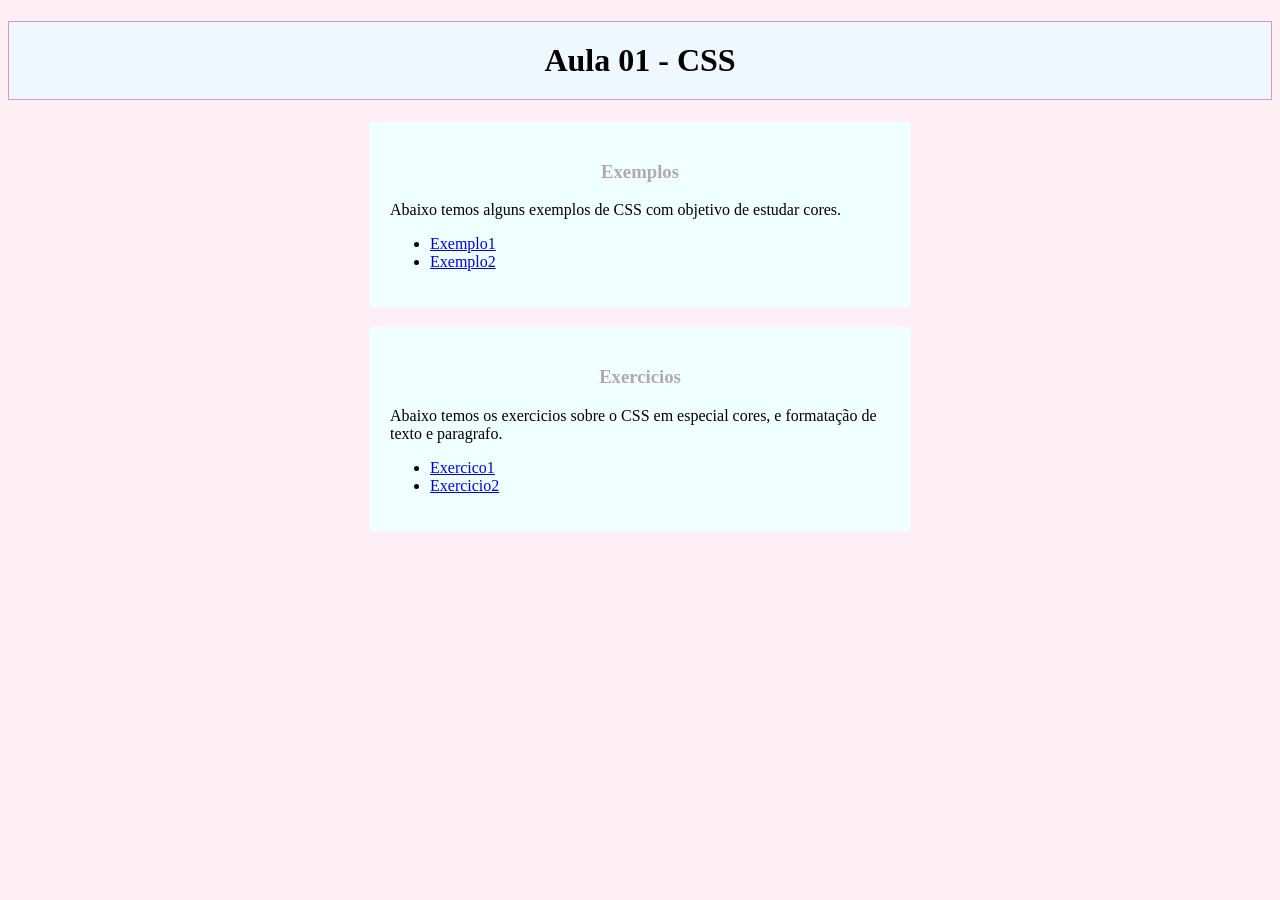
<file: Aula01/index.html>
<!DOCTYPE html>
<html lang="en">
<head>
    <meta charset="UTF-8">
    <meta name="viewport" content="width=device-width, initial-scale=1.0">
    <title>Aula 01 - CSS</title>
  <style>

body
{
    background-color: #FFF0F5;
}

h1
{
  background-color: aliceblue;
  text-align: center;
  padding: 20px;
  border: 1px solid rgb(221, 148, 211);
}
div
{
  background-color: azure;
  width: 500px;
  margin: auto;
  padding: 20px;
  margin-bottom: 20px;
}

h3
{
  text-align: center;
  color:#b3a9ac;
}


  </style>



</head>
<body>
    <h1>Aula 01 - CSS</h1>
<div>
    <h3>Exemplos</h3>
    <p>
        Abaixo temos alguns exemplos de CSS
        com objetivo de estudar cores.
    </p>


   <ul>
    <li><a href="Exemplo1.html">Exemplo1</a></li>
    <li><a href="Exemplo2.html">Exemplo2</a></li>
   </ul>

</div>

<div>
    <h3>Exercicios</h3>
    <p>
        Abaixo temos os exercicios sobre o 
        CSS em especial cores, e formatação de texto 
        e paragrafo.
    </p>

    <ul>
        <li><a href="Exercico1.html">Exercico1</a></li>
        <li><a href="Exercicio2.html">Exercicio2</a></li>
       </ul>
</div>

</body>
</html>
</file>
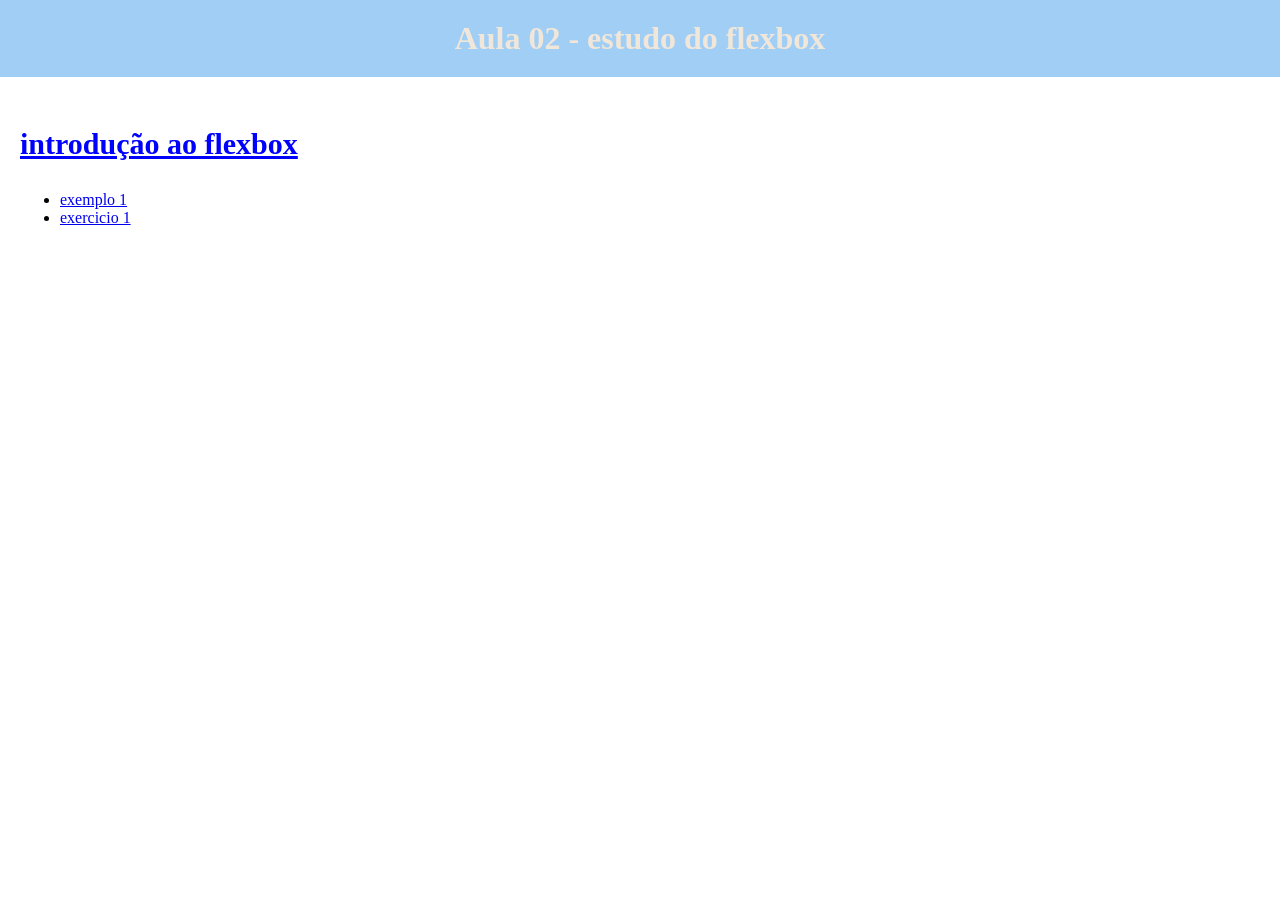
<file: aula02/index.html>
<!DOCTYPE html>
<html lang="en">
<head>
    <meta charset="UTF-8">
    <meta name="viewport" content="width, initial-scale=1.0">
    <title>Document</title>
    <link rel="stylesheet" href="estilos.css">

</head>
<body>
    <h1>Aula 02 - estudo do flexbox</h1>
    <div class="conteudo">
        <p class="subtitulo">
            introdução ao flexbox
        </p>
        <ul>
            <li><a href="exemplo1.html">exemplo 1</a></li>
            <li><a href="exercicio1.html">exercicio 1</a></li>
        </ul>
    </div>
</body>
</html>
</file>
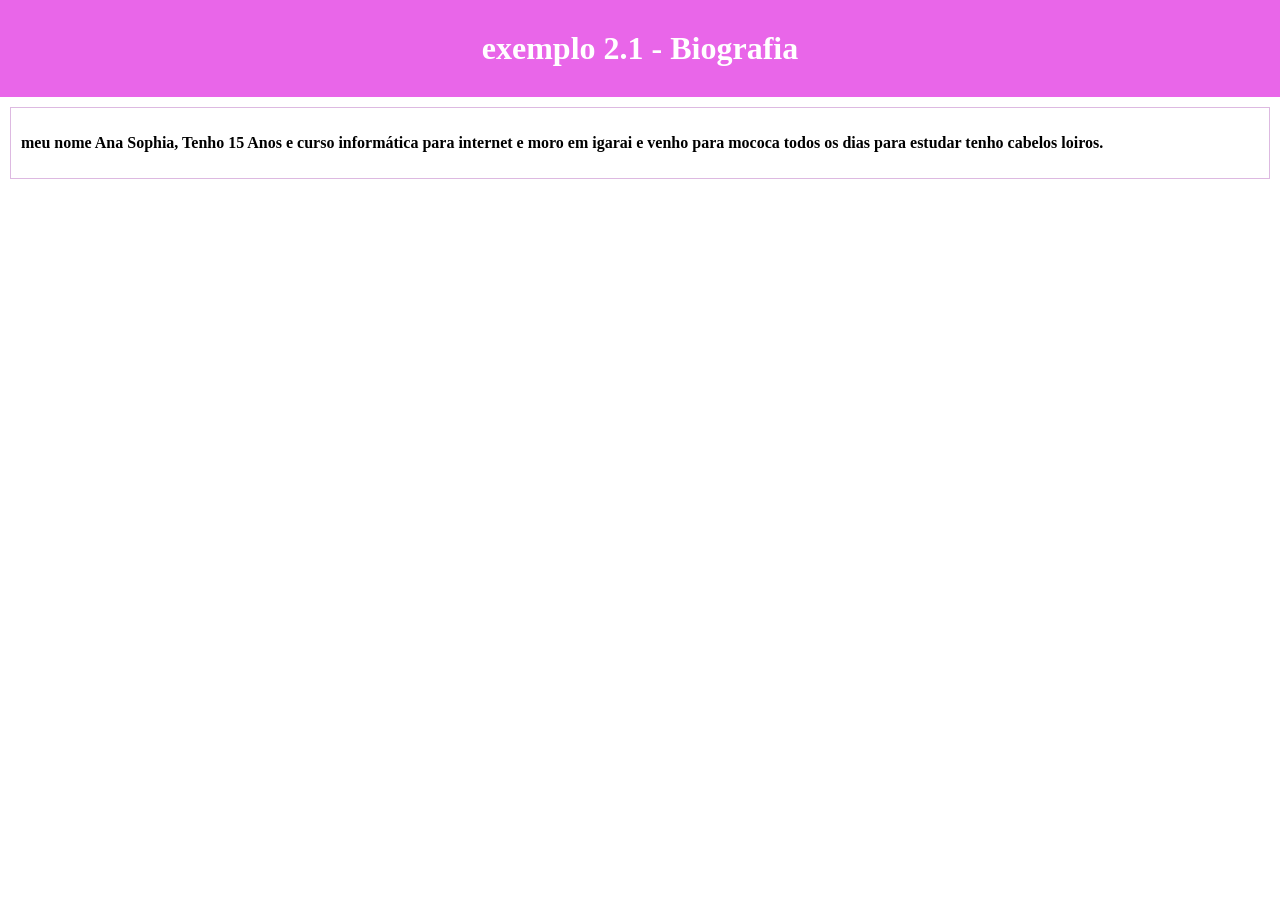
<file: Aula01/exemplo21.html>
<!DOCTYPE html>
<html lang="en">
<head>
    <meta charset="UTF-8">
    <meta name="viewport" content="width=device-width, initial-scale=1.0">
    <title>Document</title>
    <link rel="stylesheet" href="estilos.css">

</head>
<body>
    <h1>
       exemplo 2.1 -  Biografia
    </h1>
    <div>
    <p class= "negrito" >
     meu nome Ana Sophia, Tenho 15 Anos e curso informática para internet 
     e moro em igarai e venho para mococa todos os dias para estudar tenho cabelos loiros. 
    </p>
    </div>
</body>
</html>
</file>
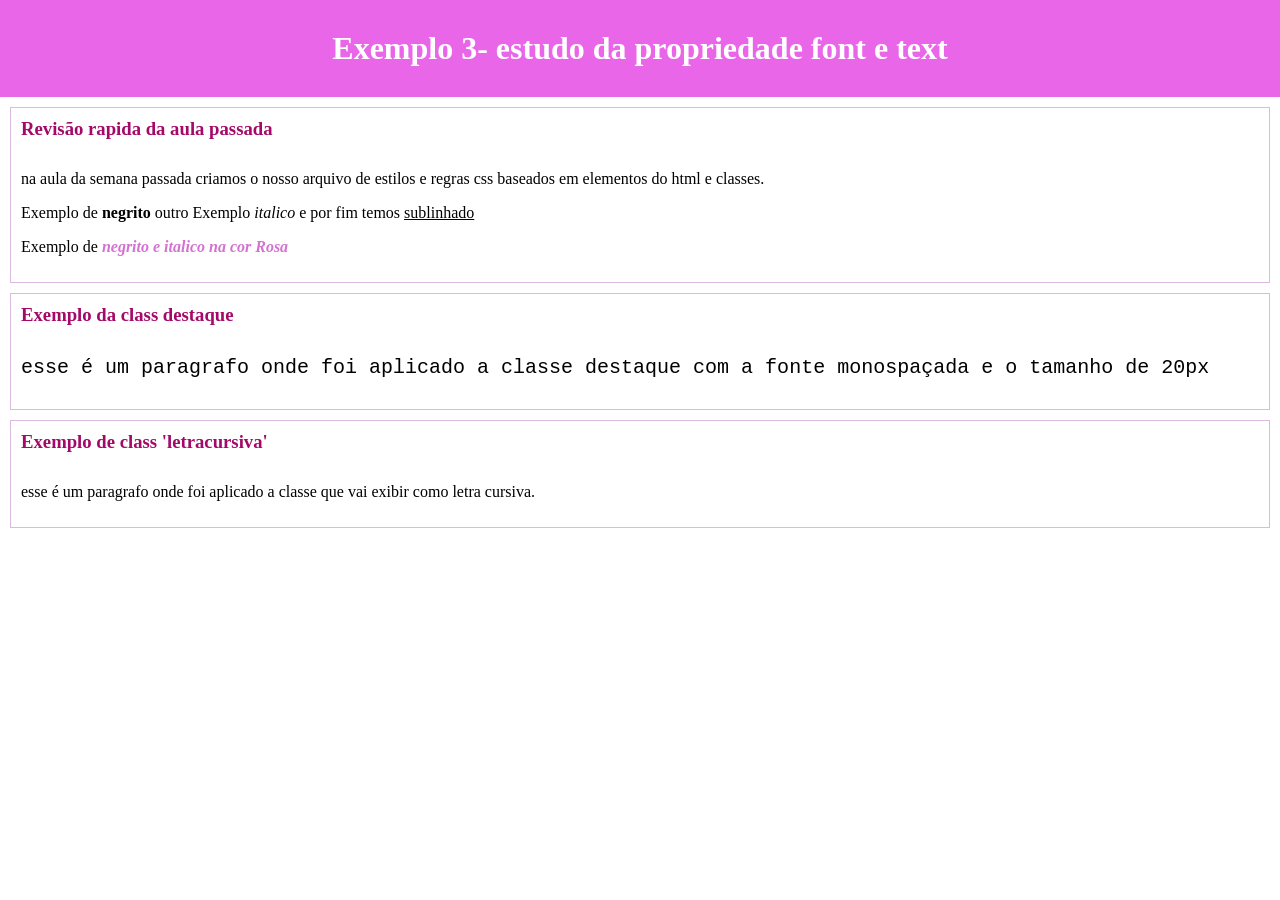
<file: Aula01/exemplo3.html>
<!DOCTYPE html>
<html lang="en">
<head>
    <meta charset="UTF-8">
    <meta name="viewport" content="width=device-width, initial-scale=1.0">
    <title>Document</title>

<link rel="stylesheet" href="estilos.css">


</head>
<body>
     <h1>
        Exemplo 3- estudo da propriedade font e text
     </h1>

     <div>
        <h3>Revisão rapida da aula passada</h3>
        <p>
            na aula da semana passada criamos o 
            nosso arquivo de estilos e regras css
            baseados em elementos do html e classes.
        </p>
        <p>
            Exemplo de <span class="negrito">negrito</span>
            outro Exemplo <span class="italico">italico</span>
            e por fim temos <span class="sublinhado">sublinhado</span>
        </p>
        <p>
            Exemplo de <span class="negrito italico azul">negrito e italico na cor Rosa</span>
        </p>
     </div>

     <div>
        <h3>Exemplo da class destaque</h3>
        <p class="destaque">
            esse é um paragrafo onde foi aplicado 
            a classe destaque com 
            a fonte monospaçada
            e o tamanho de 20px
        </p>
     </div>
     <div>
        <h3>Exemplo de class 'letracursiva'</h3>
        <p class="letracursiva">
            esse é um paragrafo onde foi aplicado
            a classe que vai exibir como letra
            cursiva.
        </p>
     </div>

</body>
</html>
</file>
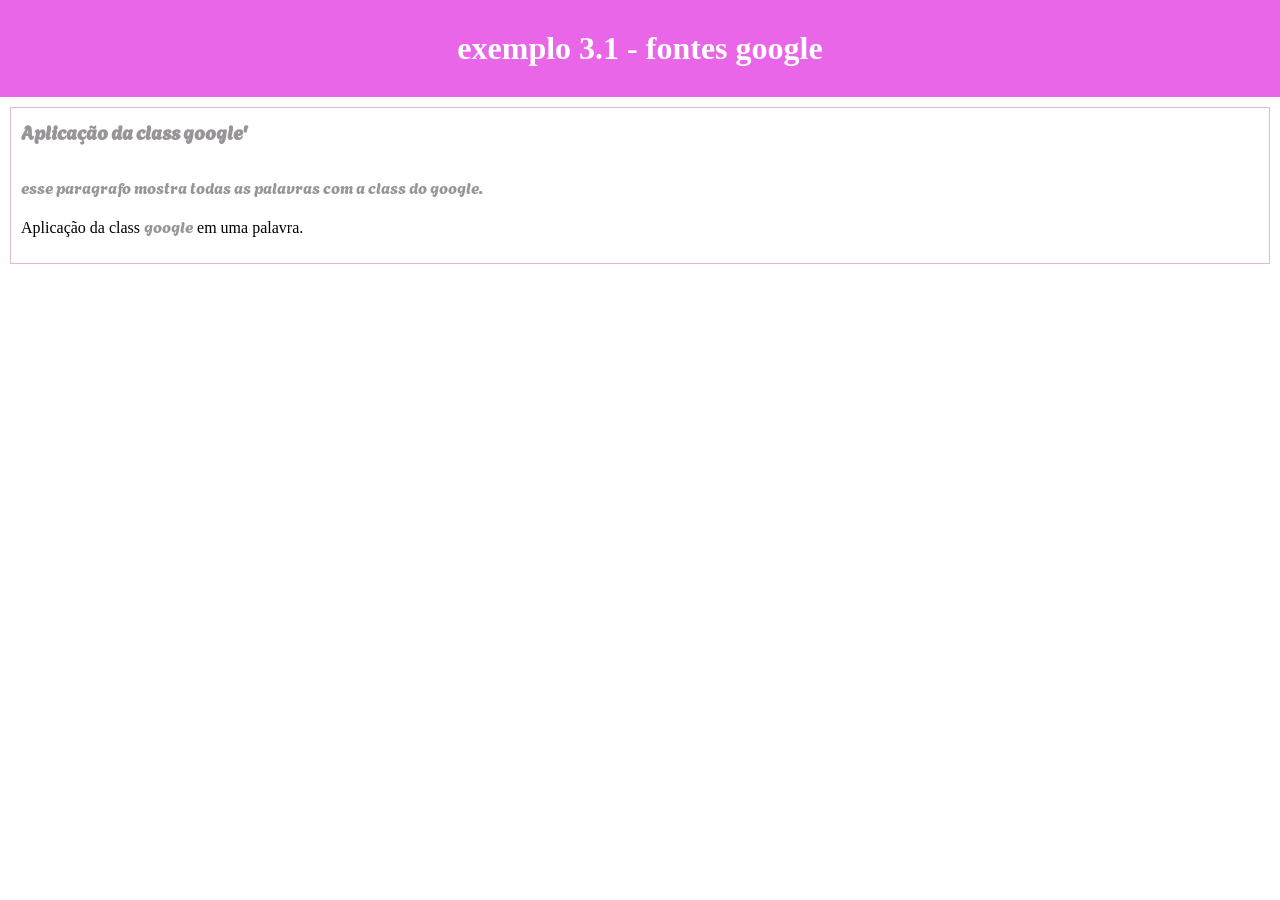
<file: Aula01/exemplo31.html>
<!DOCTYPE html>
<html lang="en">
<head>
    <meta charset="UTF-8">
    <meta name="viewport" content="width=device-width, initial-scale=1.0">
    <title>Document</title>
    <link href= 'https://fonts.googleapis.com/css?family=Agbalumo'  rel='stylesheet'>
    <link rel="stylesheet" href="estilos.css">

</head>
<body>
    <h1>
        exemplo 3.1 - fontes google
    </h1>
    <div>
        <h3 class="google"> 
            Aplicação da class google'
        </h3>

        <p class="google">
            esse paragrafo mostra todas as palavras
            com a class do google.
        </p>
        <p>
            Aplicação da class
            <span class="google">google</span>
            em uma palavra.
        </p>

    </div>
</body>
</html>
</file>
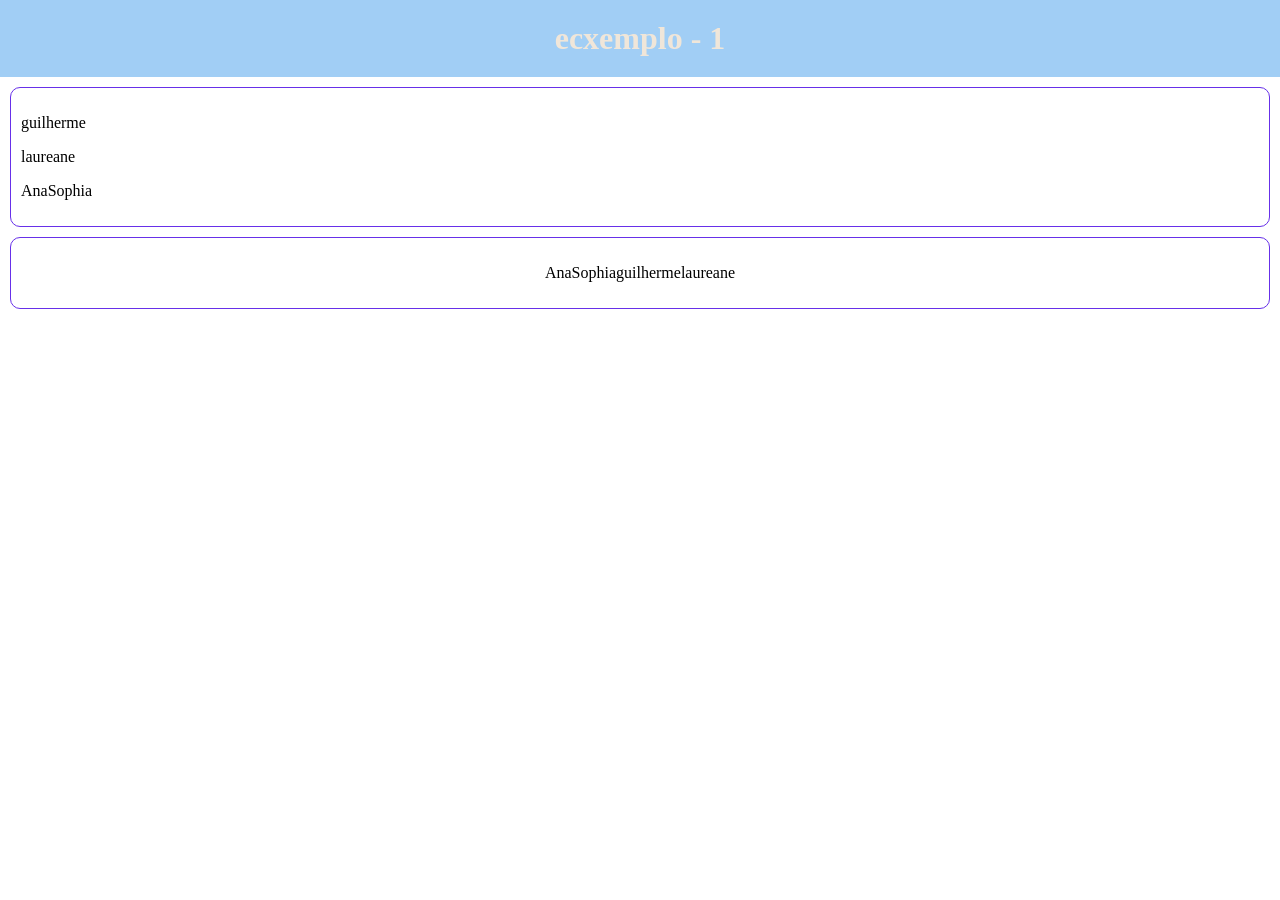
<file: aula02/exemplo1.html>
<!DOCTYPE html>
<html lang="en">
<head>
    <meta charset="UTF-8">
    <meta name="viewport" content="width=device-width, initial-scale=1.0">
    <title>Document</title>
    <link rel="stylesheet"href="estilos.css">
</head>
<body>
    <h1>
        ecxemplo - 1
    </h1>
    <div class="exemplo1">
        <p>guilherme</p>
        <p>laureane</p>
        <p>AnaSophia</p>
    </div>

    <div class="exemplo1 centralizado">
        <p>AnaSophia</p>
        <p>guilherme</p>
        <p>laureane</p>
    </div>
    
</body>
</html>
</file>
<file: aula02/estilos.css>
body
{
    margin: 0;
    padding: 0;
}
h1
{
    color:rgb(240, 230, 217);
    background-color: rgb(161, 206, 245);
    text-align: center;
    margin: 0;
    padding: 20px;
}
.conteudo
{
    font-size: 2opx;
    margin: 10px; 
    padding: 10px;

}
.subtitulo
{
    font-size: 30px;
    color :blue;
    font-weight: bold;
    text-decoration: underline;
}
.exemplo1
{
    border: 1px solid rgb(103, 48, 233);
    border-radius: 10px;
    margin: 10px;
    padding: 10px;
}
.centralizado
{
    display: flex;
    justify-content: center;
}
.inicio
{
    display: flex;
    justify-content: flex-start;
}
.fim
{
    display: flex;
    justify-content: flex-end;
}
.around
{
    display: flex;
    justify-content: space-around;
}
.between
{
    display: flex;
    justify-content: space-between;
}
</file>
<file: Aula01/estilos.css>
body
{
    margin : 0;
    padding: 0;
}

h1
{
    background-color: #e966e9;
    color : white;
    padding: 30px;
    margin : 0;
    text-align: center;
}

div
{
    border : 1px solid rgb(221, 185, 225);
    margin : 10px;
    padding: 10px;
}

h3
{
    color : #a40969;
    margin-bottom: 30px;
    margin-top : 0;
}

.azul
{
    color : rgb(211, 114, 208);
}

.negrito
{
    font-weight: bold;
}

.italico
{
    font-style: italic;
}

.sublinhado
{
    text-decoration: underline;
}

.destaque 
{
    font-family: 'Courier New', Courier, monospace;
    font-size: 20px;
}

.letracursiva
{
    font-family: 'Lucida Handwriting';
}

.google
{
    font-family: 'Agbalumo';
    font-style: 20px;
    color:#989498
}
</file>
